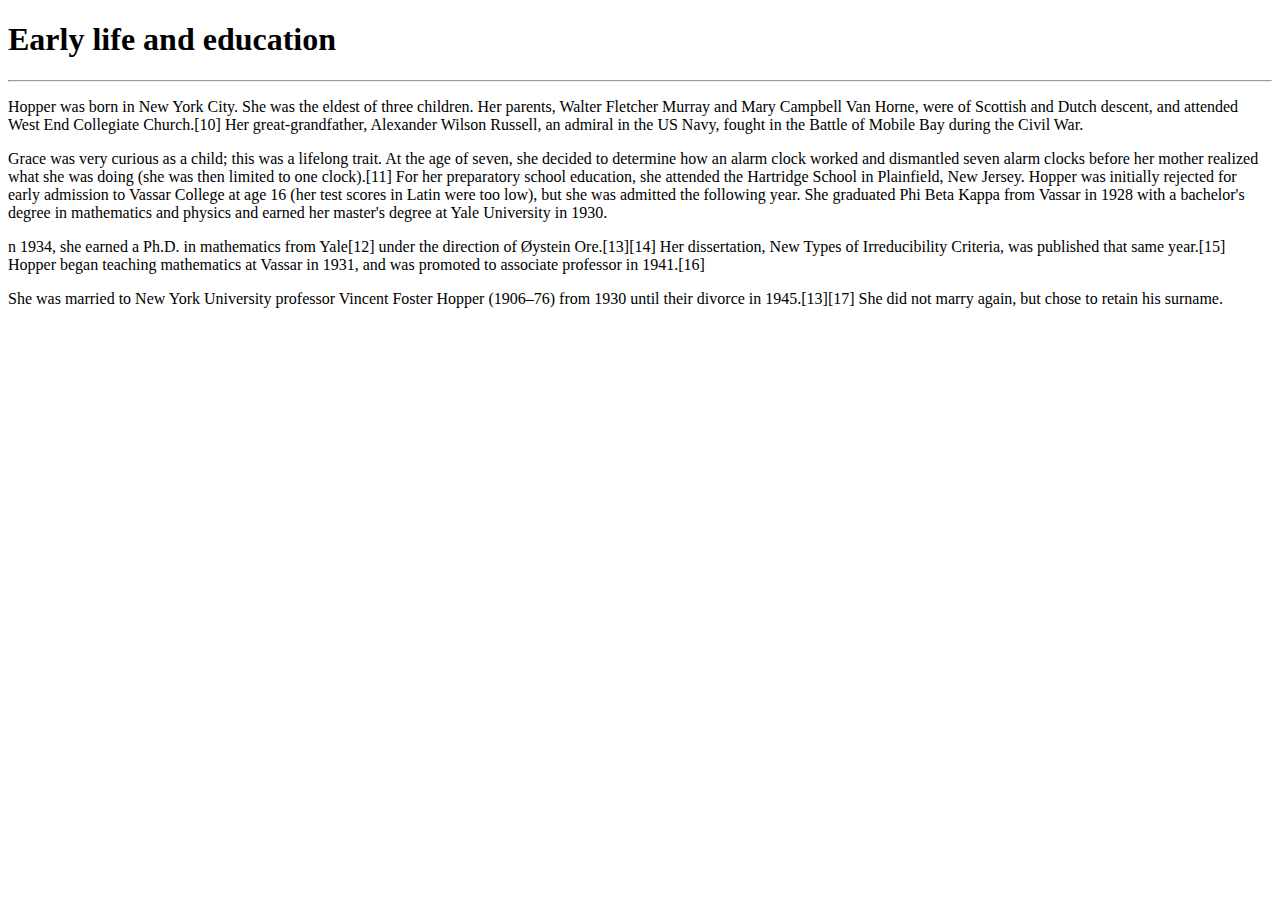
<file: information.html>
<!DOCTYPE html>
<html>

<head>
  <meta charset="utf-8">
  <title>Info</title>
</head>

<body>
  <h1>Early life and education</h1>
  <hr>
  <p>Hopper was born in New York City. She was the eldest of three children. Her parents, Walter Fletcher Murray and Mary Campbell Van Horne, were of Scottish and Dutch descent, and attended West End Collegiate Church.[10] Her great-grandfather, Alexander
    Wilson Russell, an admiral in the US Navy, fought in the Battle of Mobile Bay during the Civil War.</p>

  <p>Grace was very curious as a child; this was a lifelong trait. At the age of seven, she decided to determine how an alarm clock worked and dismantled seven alarm clocks before her mother realized what she was doing (she was then limited to one clock).[11]
    For her preparatory school education, she attended the Hartridge School in Plainfield, New Jersey. Hopper was initially rejected for early admission to Vassar College at age 16 (her test scores in Latin were too low), but she was admitted the following
    year. She graduated Phi Beta Kappa from Vassar in 1928 with a bachelor's degree in mathematics and physics and earned her master's degree at Yale University in 1930.</p>
  <p>n 1934, she earned a Ph.D. in mathematics from Yale[12] under the direction of Øystein Ore.[13][14] Her dissertation, New Types of Irreducibility Criteria, was published that same year.[15] Hopper began teaching mathematics at Vassar in 1931, and was
    promoted to associate professor in 1941.[16]</p>

  <p>She was married to New York University professor Vincent Foster Hopper (1906–76) from 1930 until their divorce in 1945.[13][17] She did not marry again, but chose to retain his surname.</p>



</body>

</html>
</file>
